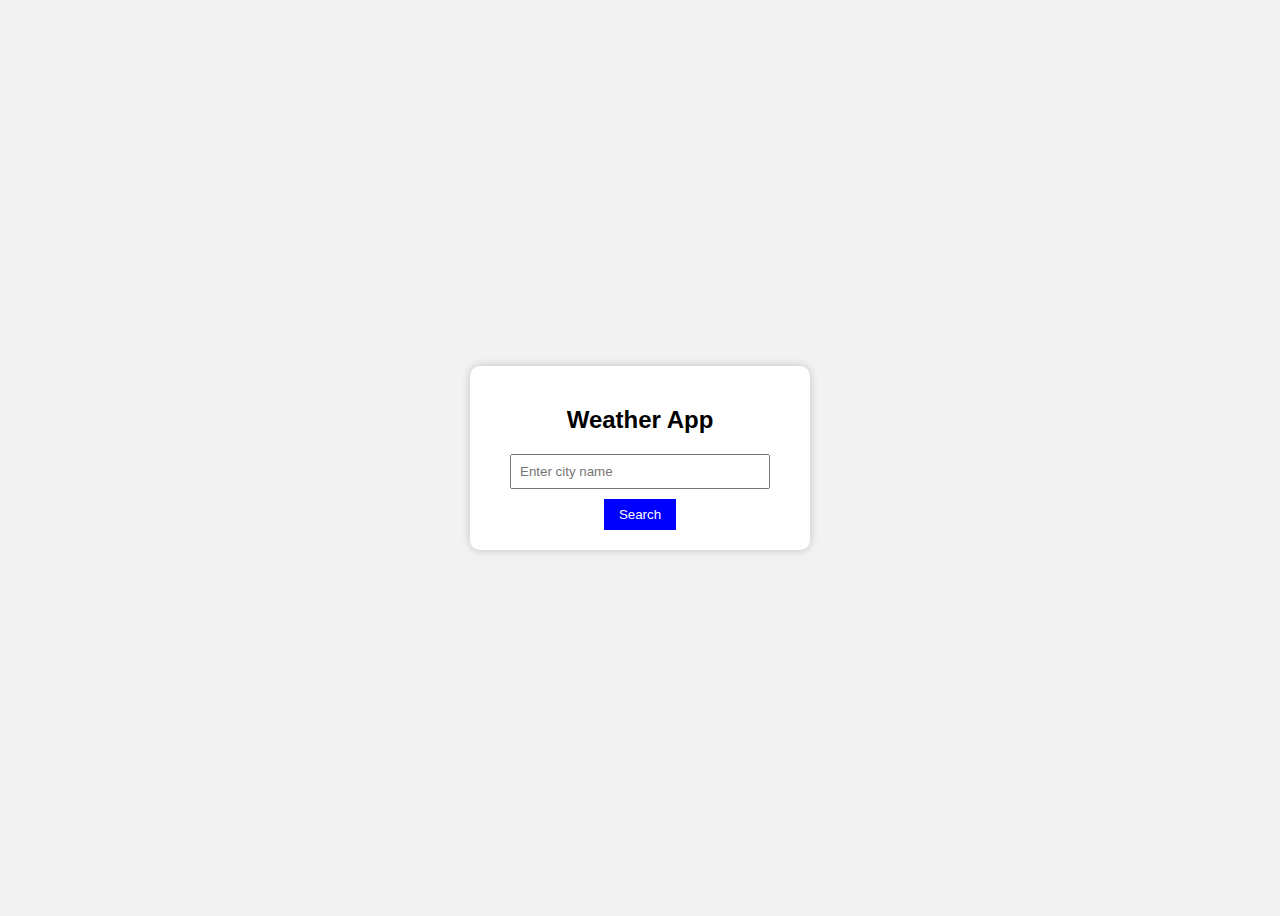
<file: WEEK 3/index.html>
<!DOCTYPE html>
<html>
<head>
    <title>Weather App</title>
    <link rel="stylesheet" href="style.css">
</head>
<body>

    <div class="card">
        <h2>Weather App</h2>

        <input type="text" id="cityInput" placeholder="Enter city name">
        <button onclick="getWeather()">Search</button>

        <div id="weatherResult"></div>
    </div>

    <script src="script.js"></script>
</body>
</html>
</file>
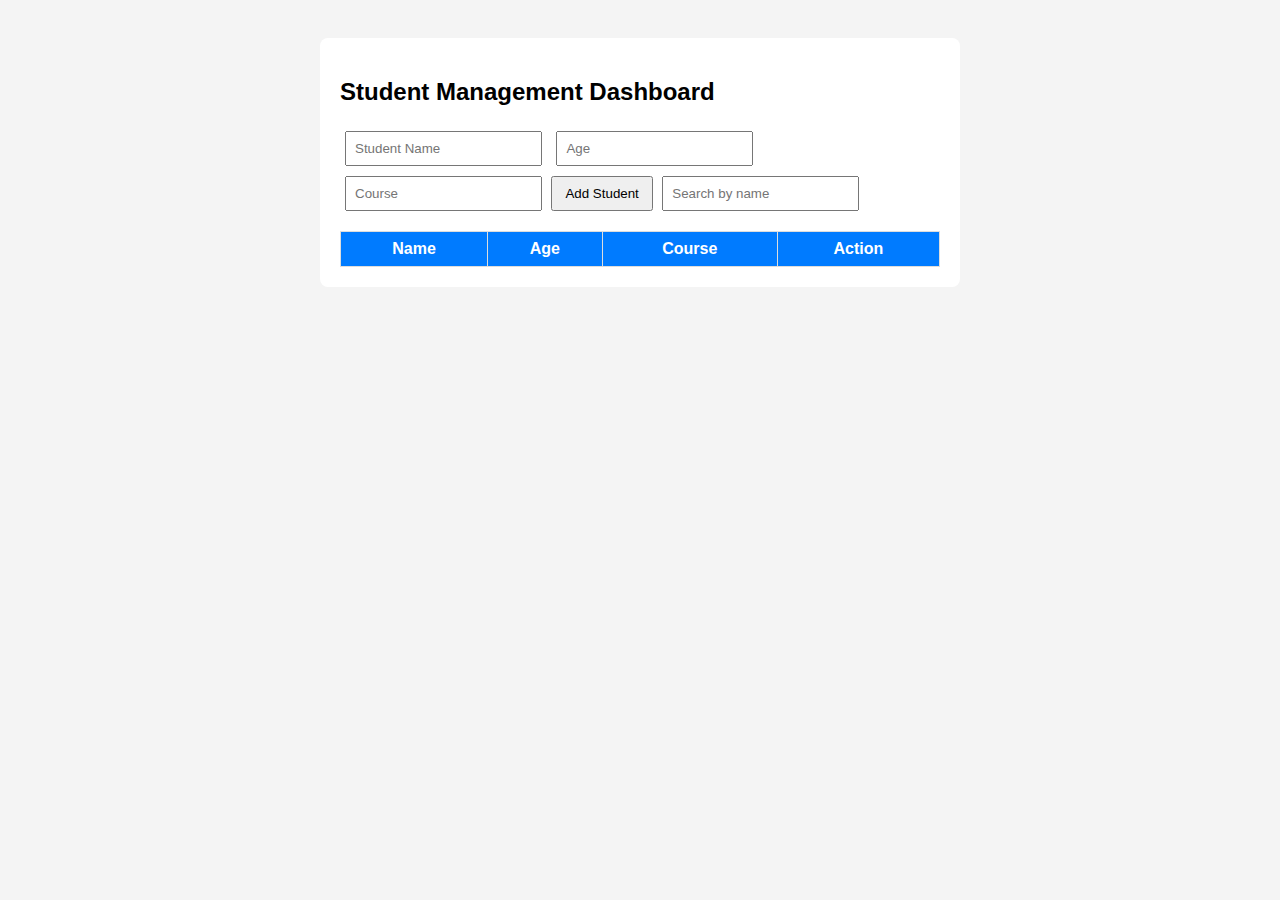
<file: WEEK 4/index.html>
<!DOCTYPE html>
<html>
<head>
    <title>Student Management Dashboard</title>
    <link rel="stylesheet" href="style.css">
</head>
<body>

<div class="container">
    <h2>Student Management Dashboard</h2>

    <input type="text" id="name" placeholder="Student Name">
    <input type="text" id="age" placeholder="Age">
    <input type="text" id="course" placeholder="Course">
    <button onclick="addStudent()">Add Student</button>

    <input type="text" id="search" placeholder="Search by name" onkeyup="searchStudent()">

    <table>
        <thead>
            <tr>
                <th>Name</th>
                <th>Age</th>
                <th>Course</th>
                <th>Action</th>
            </tr>
        </thead>
        <tbody id="studentTable">
        </tbody>
    </table>
</div>

<script src="script.js"></script>
</body>
</html>
</file>
<file: WEEK 3/style.css>
body {
    font-family: Arial;
    background: #f2f2f2;
    display: flex;
    justify-content: center;
    align-items: center;
    height: 100vh;
}

.card {
    background: white;
    padding: 20px;
    border-radius: 10px;
    box-shadow: 0 0 10px rgba(0,0,0,0.2);
    text-align: center;
    width: 300px;
}

input {
    padding: 8px;
    width: 80%;
    margin-bottom: 10px;
}

button {
    padding: 8px 15px;
    background: blue;
    color: white;
    border: none;
    cursor: pointer;
}
</file>
<file: WEEK 4/style.css>
body {
    font-family: Arial;
    background: #f4f4f4;
    display: flex;
    justify-content: center;
}

.container {
    background: white;
    padding: 20px;
    margin-top: 30px;
    width: 600px;
    border-radius: 8px;
}

input {
    padding: 8px;
    margin: 5px;
}

button {
    padding: 8px 12px;
    cursor: pointer;
}

table {
    width: 100%;
    margin-top: 15px;
    border-collapse: collapse;
}

th, td {
    border: 1px solid #ddd;
    padding: 8px;
    text-align: center;
}

th {
    background: #007bff;
    color: white;
}
</file>
